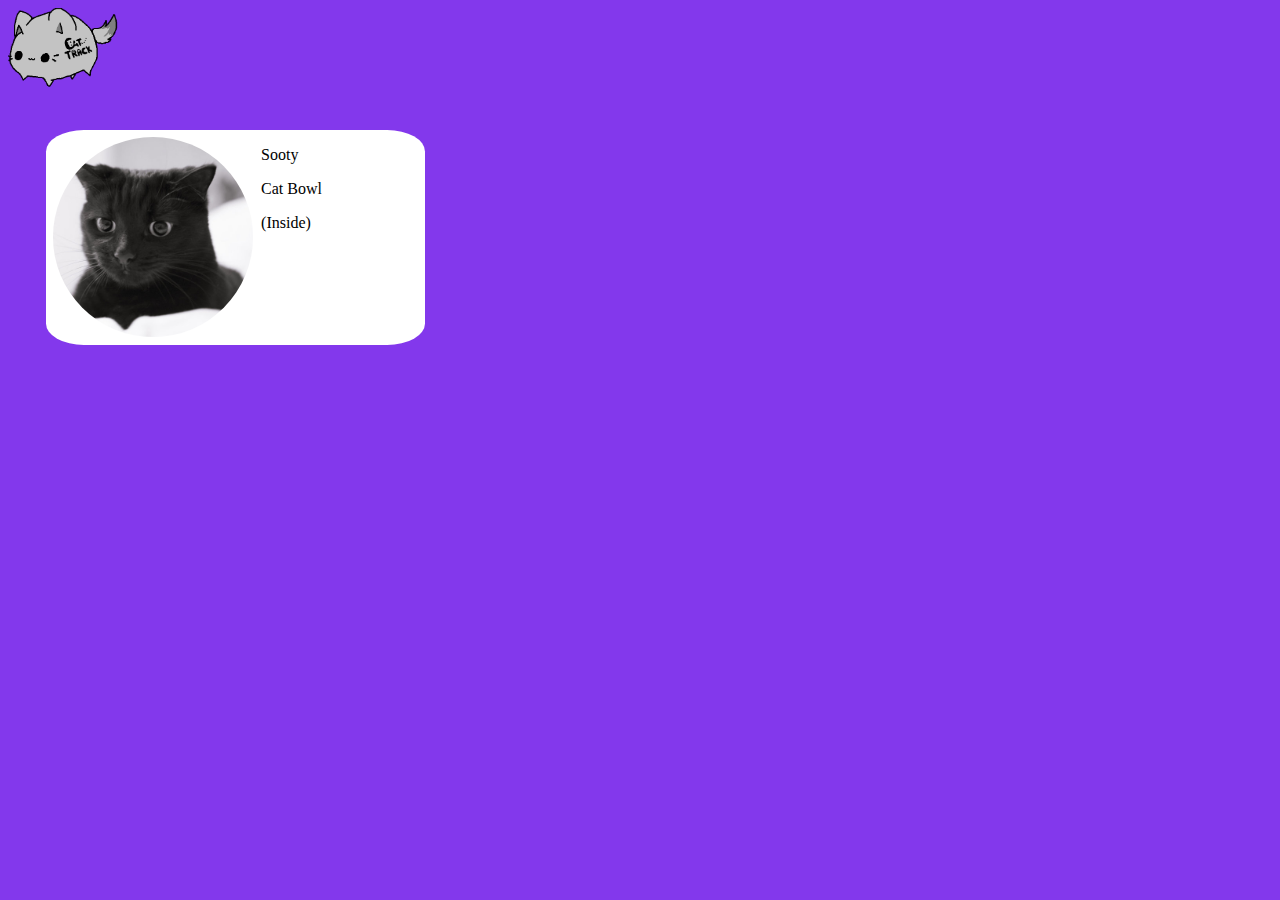
<file: index.html>
<!DOCTYPE html>
<html>
<head>
    <meta charset="utf-8" />
    <meta http-equiv="X-UA-Compatible" content="IE=edge">
    <title>CatTrack Tracking Dashboard</title>
    <meta name="viewport" content="width=device-width, initial-scale=1">
    <link rel="stylesheet" type="text/css" media="screen" href="lib/css/main.css" />
    <link rel="stylesheet" type="text/css" media="screen" href="lib/css/click.css" />
    <!-- <script src="lib/js/main.js"></script> -->
    <script src="lib/js/listCats.js"></script>
    <script src="https://code.jquery.com/jquery-3.3.1.min.js" integrity="sha256-FgpCb/KJQlLNfOu91ta32o/NMZxltwRo8QtmkMRdAu8=" crossorigin="anonymous"></script>
    <link href="https://fonts.googleapis.com/css?family=Open+Sans|Roboto" rel="stylesheet">
</head>
<body>
    <img src="lib/res/static/logo.png" id="logo">
    <div id="container">
        <div onclick="location.href='cat1.php';" class="catCont" id="cat1">
            <img class="cat" src="lib/res/dynamic/cat1.jpg">
            <div id="cat1-details">
                <p id="cat1-name" class="name">Sooty</p>
                <p id="cat1-specLoc" class="specLoc">Cat Bowl</p>
                <p id="cat1-loc" class="loc">(Inside)</p>
            </div>
        </div>
    </div>
</body>
</html>
</file>
<file: lib/css/main.css>
/* 
    Font styles:
    font-family: 'Roboto', sans-serif;
    font-family: 'Open Sans', sans-serif;
*/

body {
    background-color: #8338ec
}

#logo {
    height: 80px;
}

.catCont {
    border-radius: 10%;
    background-color: white;
    height: 20%;
    width: 30%;
    margin: 3%;
    order: 1;
    display: flex;
    cursor: pointer;
}

.cat {
    border-radius: 50%;
    height: 200px;
    margin: 2%;
    order: 1;
}

#cat1-details {
    order: 2;
}

.container {
    display: flex;
}

.name {
    
}
</file>
<file: lib/css/click.css>
.container{
    width:200px;
    height:200px;
    background-color:black;
    color:white;
    /*Important:*/
    position:relative;
}

/*Important:*/
.link-spanner{
  position:absolute; 
  width:100%;
  height:100%;
  top:0;
  left: 0;
  z-index: 1;

  /* edit: fixes overlap error in IE7/8, 
     make sure you have an empty gif 
  background-image: url('empty.gif');*/
}
</file>
